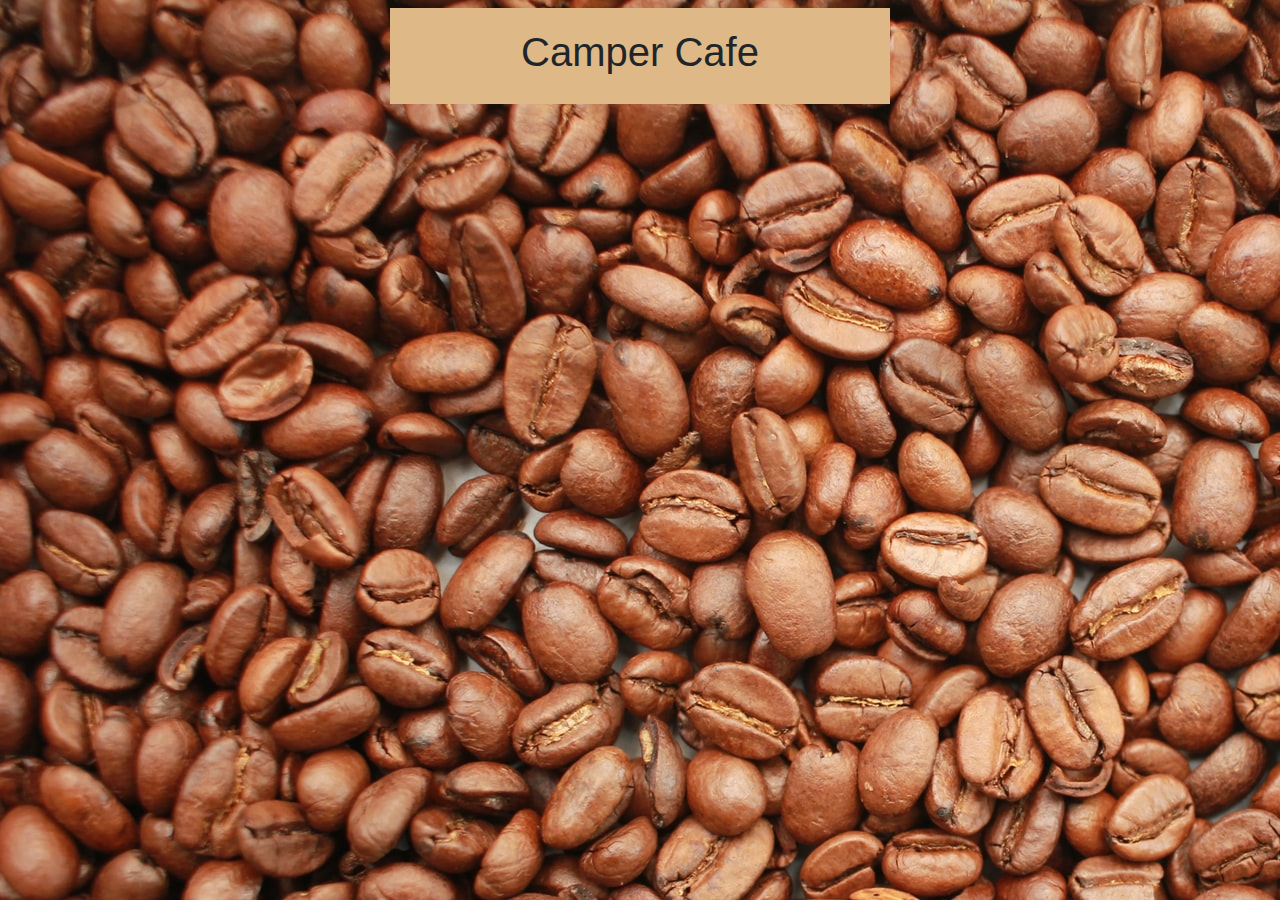
<file: First-Day/Camper-Cafe/index.html>
<!DOCTYPE html>
<html lang="en">
<head>
    <meta charset="UTF-8">
    <meta http-equiv="X-UA-Compatible" content="IE=edge">
    <meta name="viewport" content="width=device-width, initial-scale=1.0">
    <!-- Bootstrap CSS -->
    <link rel="stylesheet" href="https://stackpath.bootstrapcdn.com/bootstrap/4.1.3/css/bootstrap.min.css">
    <!-- Custom CSS -->
    <link rel="stylesheet" href="style.css">
    <title>Document</title>
</head>
<body>
    <section class="menu">
        <main>
            <h1>Camper Cafe</h1>
        </main>
    </section>
</body>
</html>
</file>
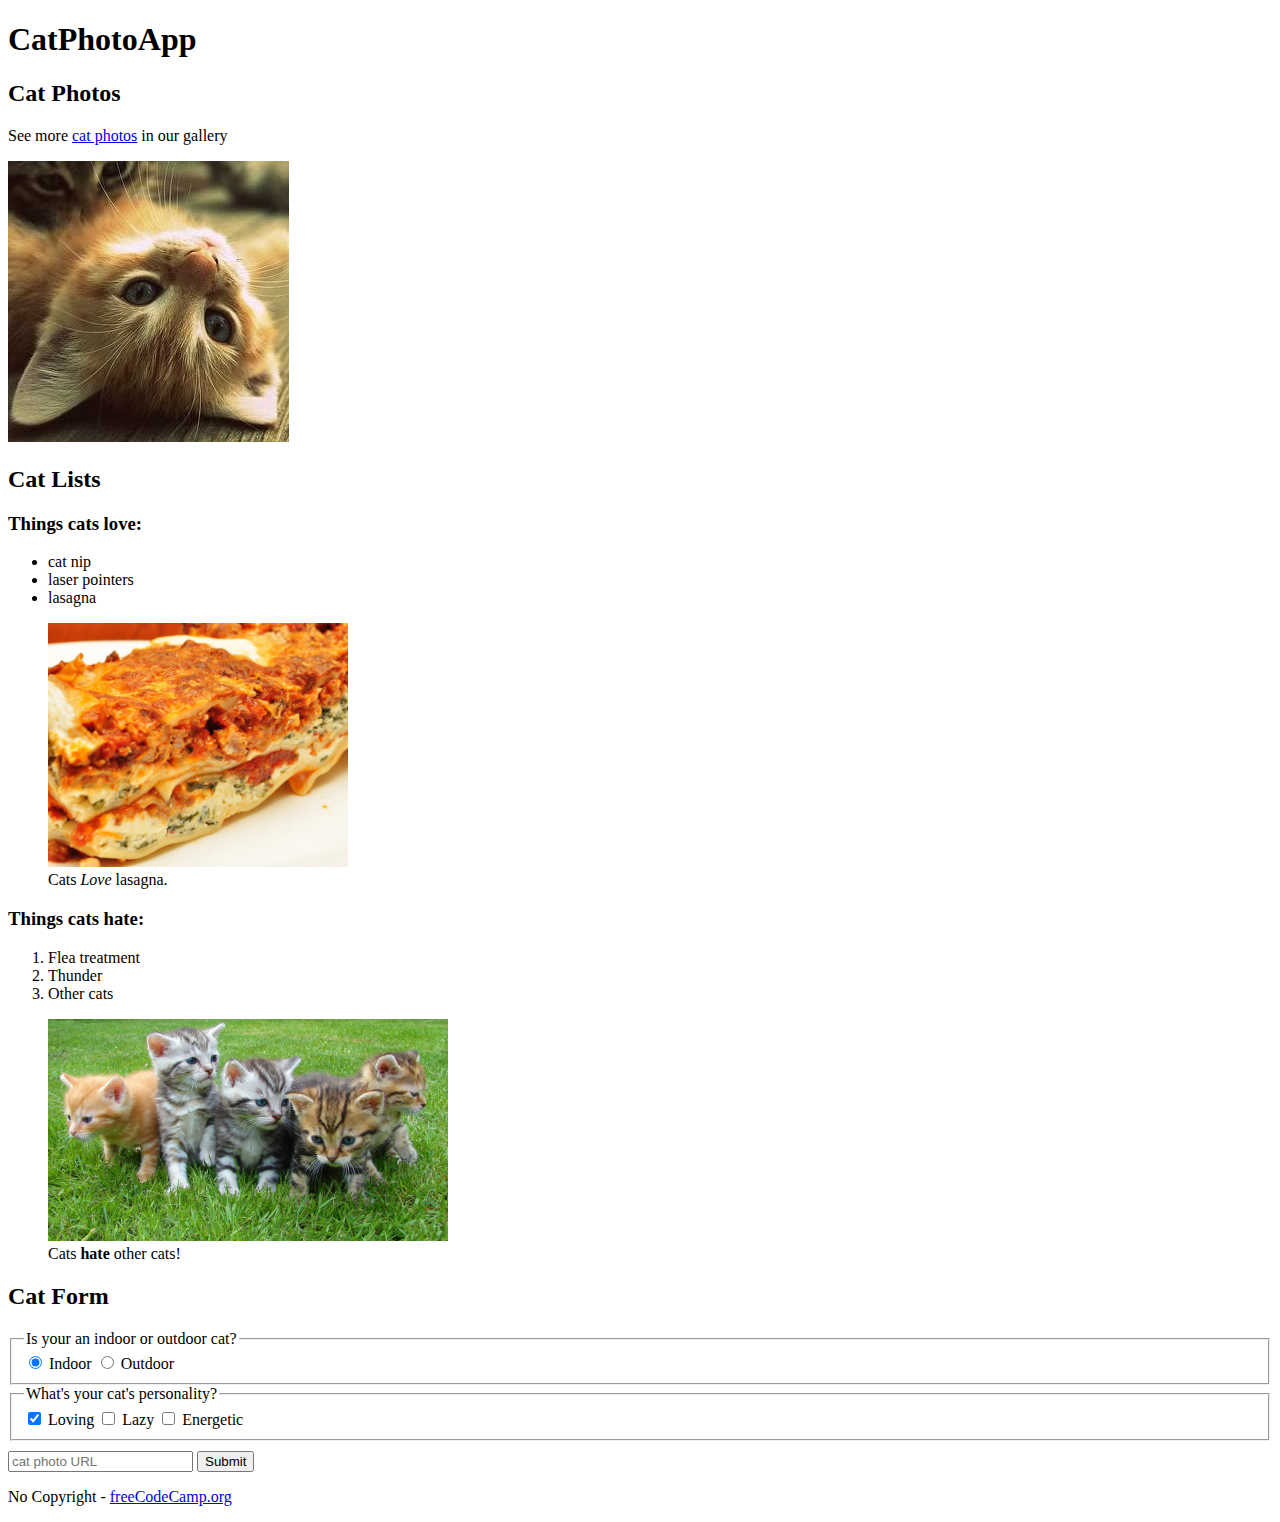
<file: First-Day/Cat-Folder-App/firstday.html>
<!DOCTYPE html>
<html lang="en">
<head>
    <meta charset="UTF-8">
    <meta http-equiv="X-UA-Compatible" content="IE=edge">
    <meta name="viewport" content="width=device-width, initial-scale=1.0">
    <title>Document</title>
</head>
<body>
    <section>
        <h1>CatPhotoApp</h1>
        <h2>Cat Photos</h2>
        <p>See more <a href="#">cat photos</a> in our gallery</p>
        <a href="#"><img src="imgs/relaxing-cat.jpeg" alt="relaxing cat"></a>
    </section>

    <section>
        <h2>Cat Lists</h2>
        <h3>Things cats love:</h3>
        <ul>
            <li>cat nip</li>
            <li>laser pointers</li>
            <li>lasagna</li>
        </ul>
        <figure>
            <img src="imgs/lasagna.jpeg" alt="Lasagna">
            <figcaption>Cats <em>Love</em> lasagna.</figcaption>
        </figure>
        <h3>Things cats hate:</h3>
        <ol>
            <li>Flea treatment</li>
            <li>Thunder</li>
            <li>Other cats</li>
        </ol>
        <figure>
            <img src="imgs/cats.jpeg" alt="Cats">
            <figcaption>Cats <strong>hate</strong> other cats!</figcaption>
        </figure>
    </section>

    <section>
        <h2>Cat Form</h2>
        <form action="file:///Users/sahmed/Desktop/CS/ART2700/First-Day/submitted.html">
            <fieldset>
                <legend>Is your an indoor or outdoor cat?</legend>
                <label for="indoor">
                    <input type="radio" id="indoor" name="door" value="outdoor" checked>
                    Indoor
                </label>
                <label for="outdoor">
                    <input type="radio" id="outdoor" name="door" value="indoor">
                    Outdoor
                </label>
            </fieldset>
            <fieldset>
                <legend>What's your cat's personality?</legend>
                <label for="Loving">
                    <input type="checkbox" id="Loving" name="personality" checked>
                    Loving
                </label>
                <label for="Lazy">
                    <input type="checkbox" id="Lazy" name="personality">
                    Lazy
                </label>
                <label for="Energetic">
                    <input type="checkbox" id="Energetic" name="personality">
                    Energetic
                </label>
            </fieldset>
            <div style="margin-top:10px;">
                <input type="text" name="catPhotoUrl" placeholder="cat photo URL" required>
                <button type="submit">Submit</button>
            </div>
        </form>
    </section>
    <p>No Copyright - <a href="#">freeCodeCamp.org</a></p>
</body>
</html>
</file>
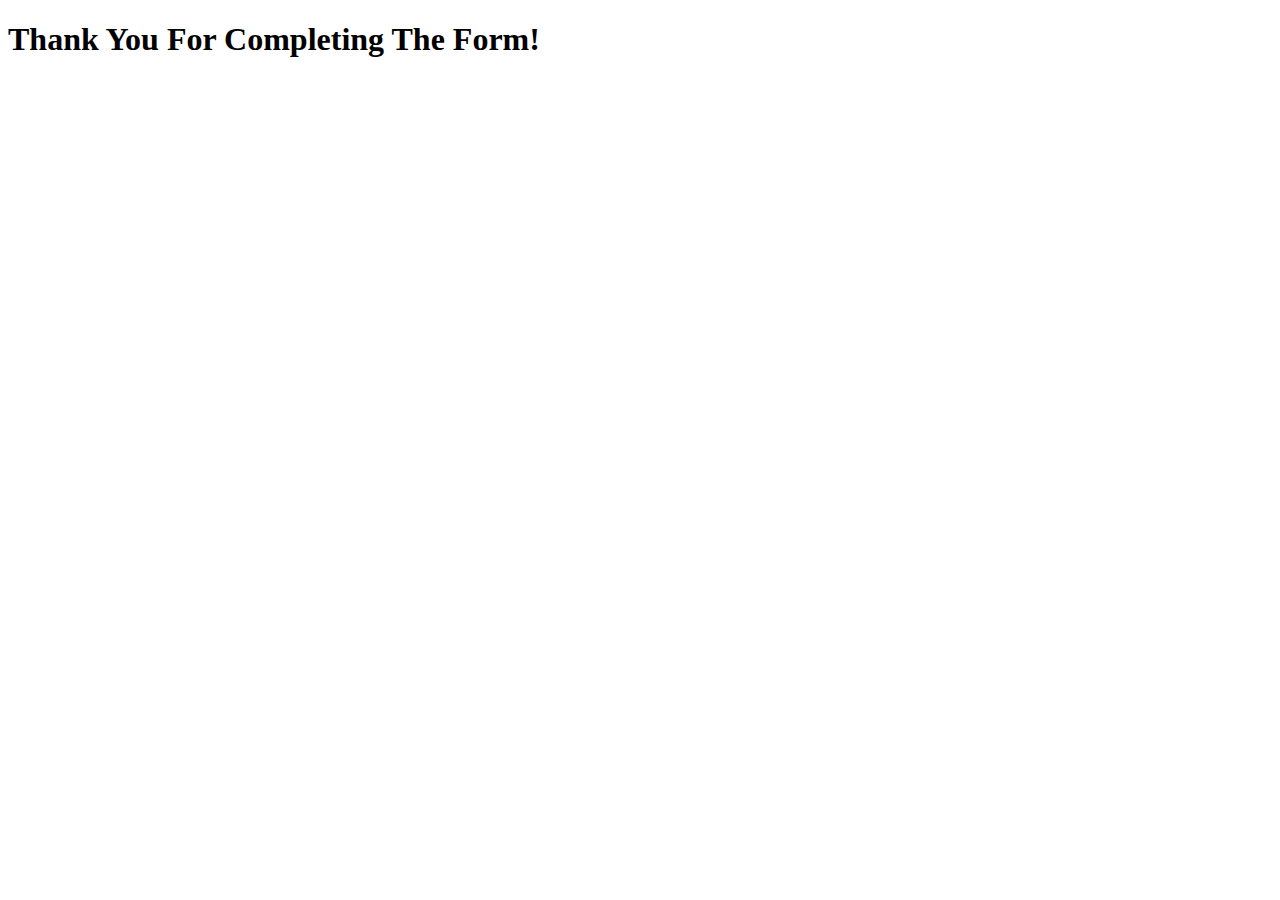
<file: First-Day/Cat-Folder-App/submitted.html>
<!DOCTYPE html>
<html lang="en">
<head>
    <meta charset="UTF-8">
    <meta http-equiv="X-UA-Compatible" content="IE=edge">
    <meta name="viewport" content="width=device-width, initial-scale=1.0">
    <title>Submitted</title>
</head>
<body>
    <h1>Thank You For Completing The Form!</h1>
</body>
</html>
</file>
<file: First-Day/Camper-Cafe/style.css>
body{
    background-image: url(imgs/beans.jpeg);
    display: block;
    margin: 8px;
}

.menu{
    width: 80%;
    margin: auto;
    background-color: #deb887;
    padding: 20px;
    max-width: 500px;
}

h1{
    text-align: center;
}
</file>
